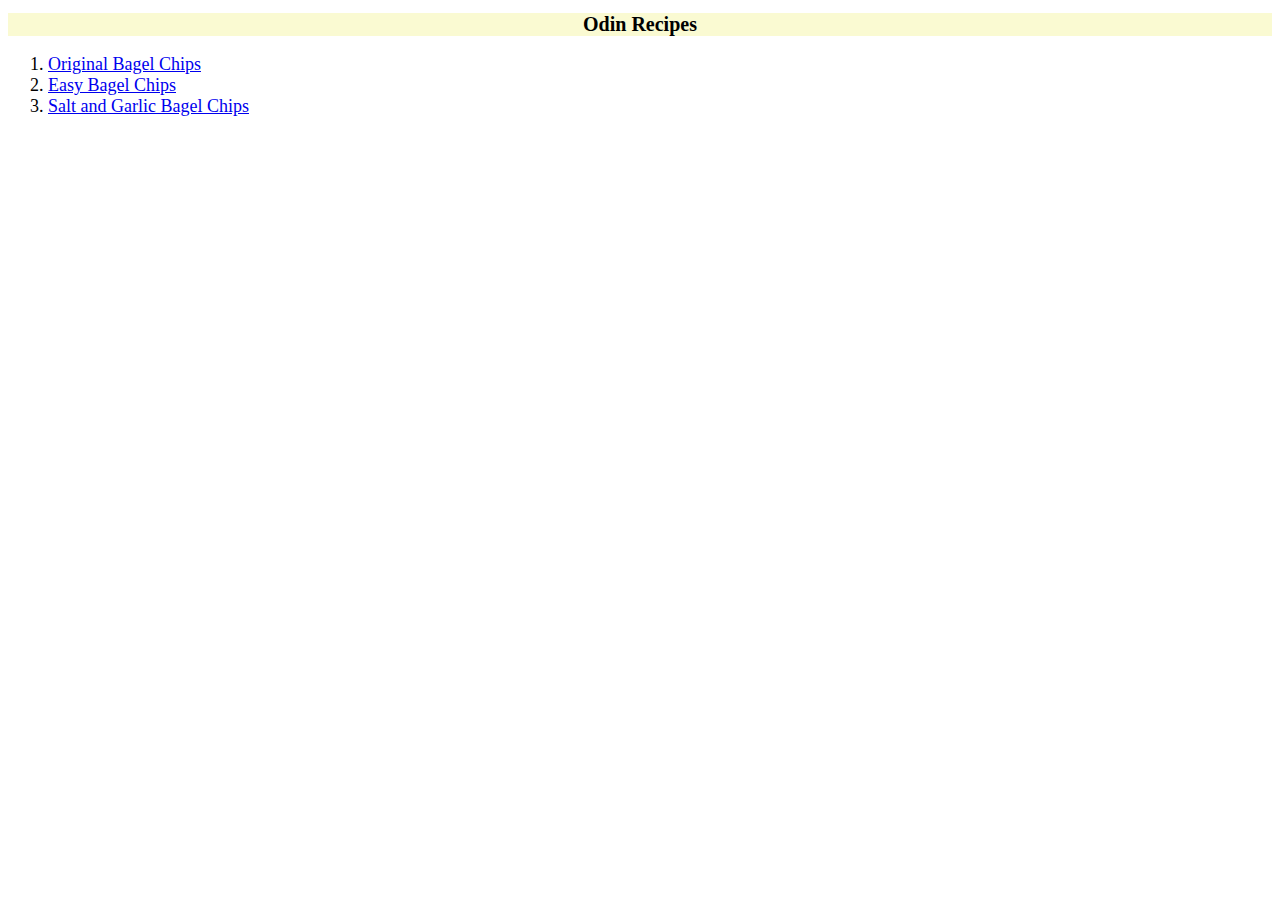
<file: index.html>
<!DOCTYPE html>
<html lang="en">
<head>
    <meta charset="UTF-8">
    <meta http-equiv="X-UA-Compatible" content="IE=edge">
    <meta name="viewport" content="width=<h1>, initial-scale=1.0">
    <link rel="stylesheet" href="recipes/style.css">
    <title>Odin Recipes</title>
</head>
<body>
    <h1>Odin Recipes</h1>
    <ol>
        <li><a href="recipes/bagelchips.html">Original Bagel Chips</a></li>
        <li><a href="recipes/simplebagelchips.html">Easy Bagel Chips</a></li>
        <li><a href="recipes/saltAndGarlicBagelChips.html">Salt and Garlic Bagel Chips</a></li>
    </ol>


</body>
</html>
</file>
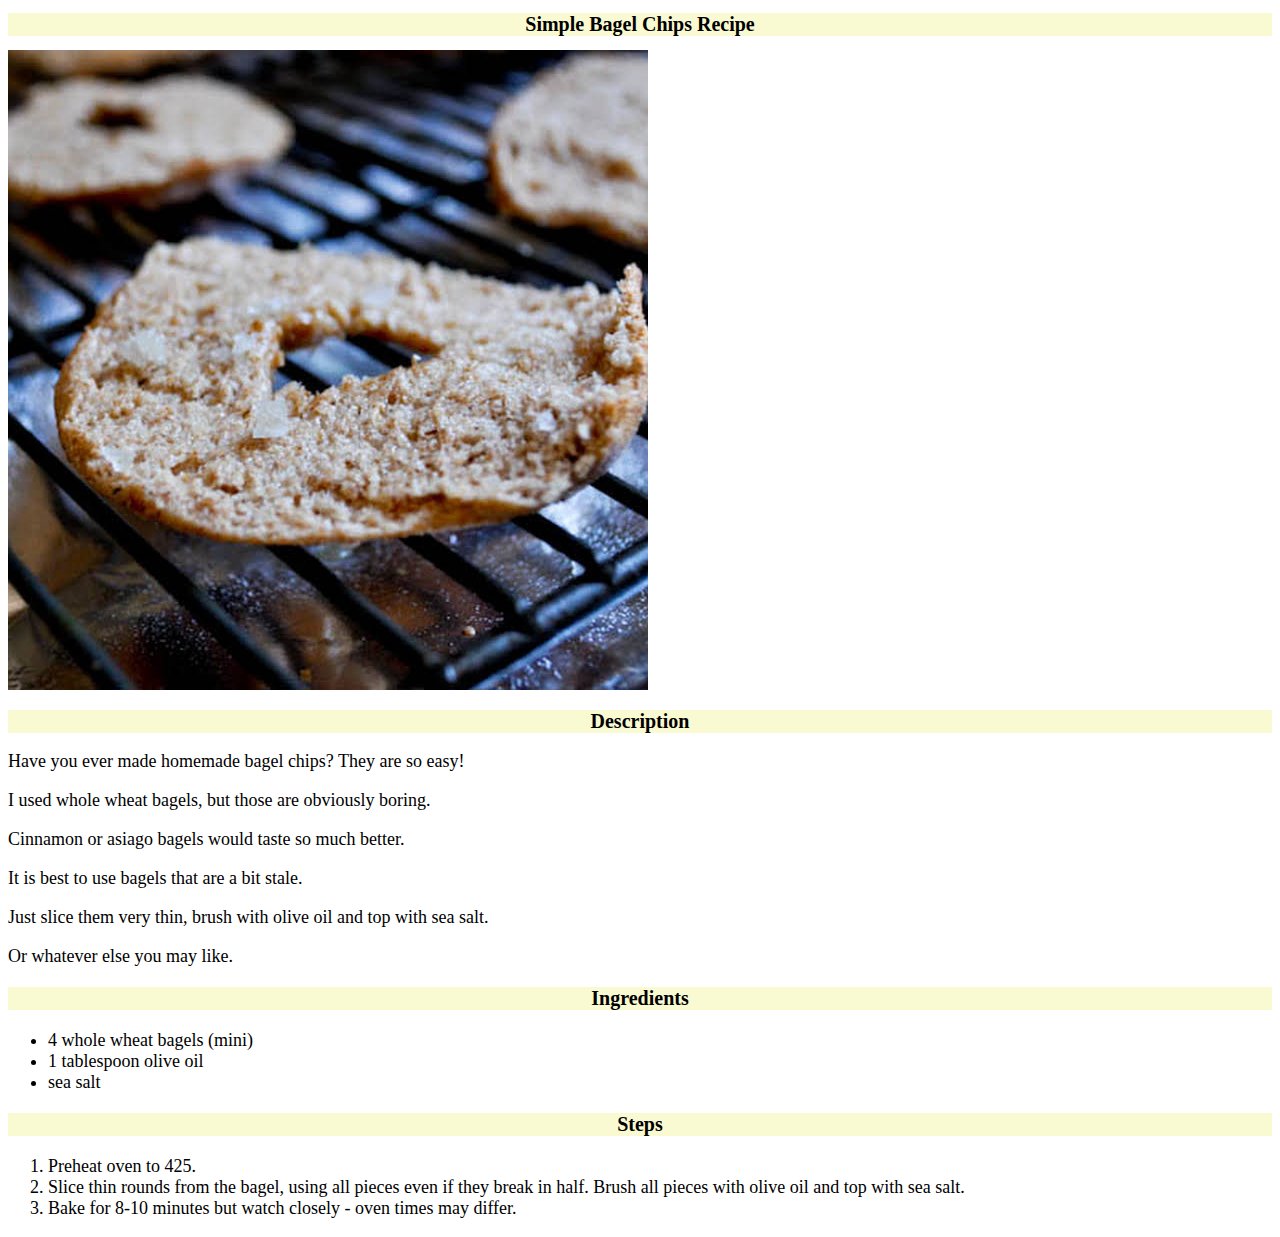
<file: recipes/bagelchips.html>
<!DOCTYPE html>
<html lang="en">
<head>
    <meta charset="UTF-8">
    <meta http-equiv="X-UA-Compatible" content="IE=edge">
    <meta name="viewport" content="width=device-width, initial-scale=1.0">
    <link rel="stylesheet" href="style.css">
   
    <title>Document</title>
</head>
<body>
    <h1>Simple Bagel Chips Recipe</h1>
    <img src="simplebagelchips.jpg">

    <h2>Description</h2>
    <p>Have you ever made homemade bagel chips? They are so easy!</p>
    <p>I used whole wheat bagels, but those are obviously boring.</p>
    <p>Cinnamon or asiago bagels would taste so much better.</p>
    <p>It is best to use bagels that are a bit stale. </p>    
    <p>Just slice them very thin, brush with olive oil and top with sea salt.</p> 
    <p>Or whatever else you may like.</p>

    <h3>Ingredients</h3>
    <ul>
        <li>4 whole wheat bagels (mini)</li>
        <li>1 tablespoon olive oil</li>
        <li>sea salt</li>
    </ul>

    <h3>Steps</h3>
    <ol>
        <li>Preheat oven to 425.</li>
        <li>Slice thin rounds from the bagel, using all pieces even if they break in half.
            Brush all pieces with olive oil and top with sea salt.</li>
        <li>Bake for 8-10 minutes but watch closely - oven times may differ.</li>
    </ol>


</body>
</html>
</file>
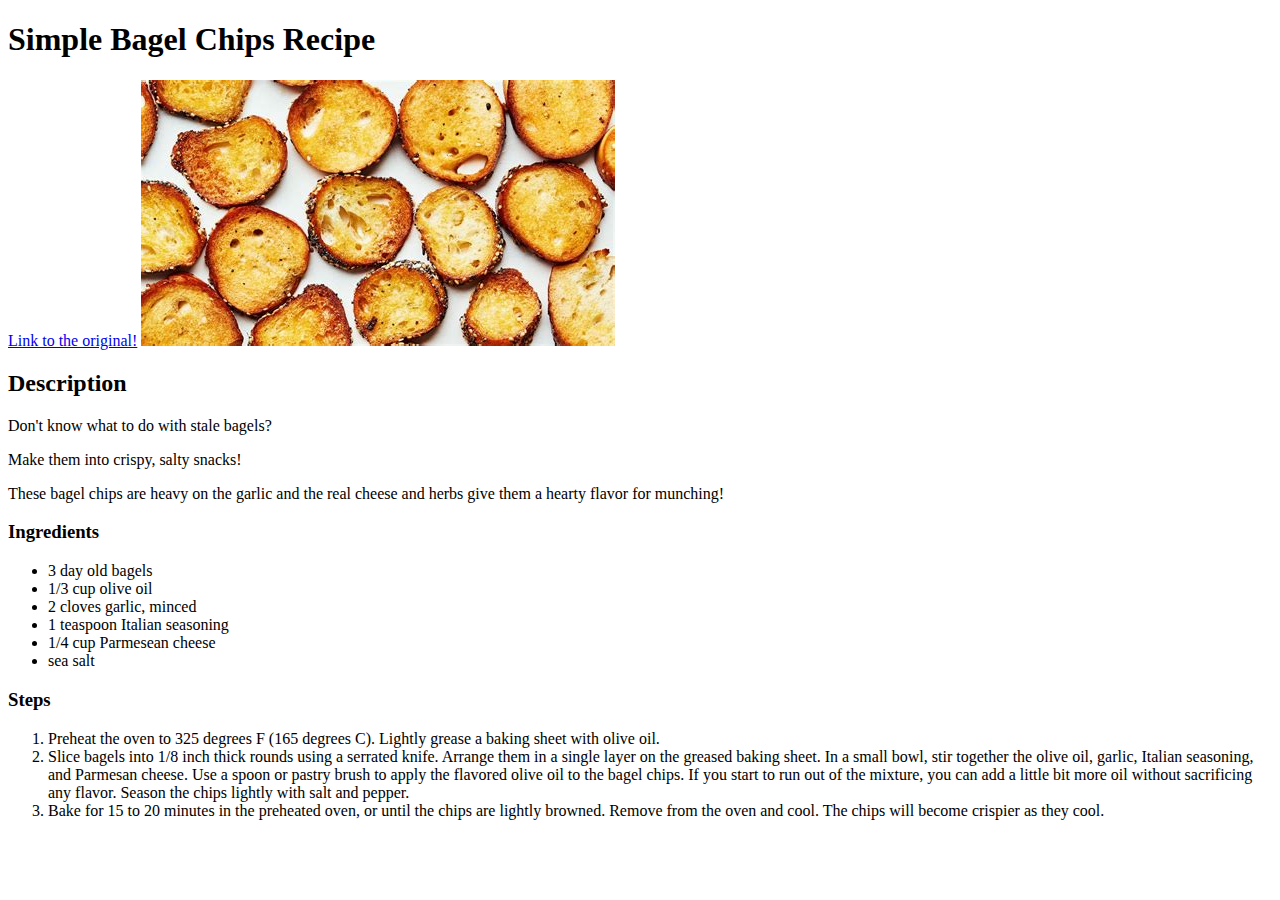
<file: recipes/saltAndGarlicBagelChips.html>
<!DOCTYPE html>
<html lang="en">
<head>
    <meta charset="UTF-8">
    <meta http-equiv="X-UA-Compatible" content="IE=edge">
    <meta name="viewport" content="width=device-width, initial-scale=1.0">
    <title>Document</title>
</head>
<body>
    <h1>Simple Bagel Chips Recipe</h1>
    <a href="https://www.allrecipes.com/recipe/72102/salt-and-garlic-bagel-chips/">Link to the original!</a>
    <img src="saltandgarlicbagelchips.jpg">

    <h2>Description</h2>
    <p>Don't know what to do with stale bagels?</p>
    <p>Make them into crispy, salty snacks!</p>
    <p>These bagel chips are heavy on the garlic and the real cheese and herbs give them a hearty flavor for munching!</p>
    
    <h3>Ingredients</h3>
    <ul>
        <li>3 day old bagels </li>
        <li>1/3 cup olive oil</li>
        <li>2 cloves garlic, minced</li>
        <li>1 teaspoon Italian seasoning</li>
        <li>1/4 cup Parmesean cheese</li>
        <li>sea salt</li>
    </ul>

    <h3>Steps</h3>
    <ol>
        <li>Preheat the oven to 325 degrees F (165 degrees C). Lightly grease a baking sheet with olive oil.</li>
        <li>Slice bagels into 1/8 inch thick rounds using a serrated knife. 
            Arrange them in a single layer on the greased baking sheet. 
            In a small bowl, stir together the olive oil, garlic, Italian seasoning, and Parmesan cheese. 
            Use a spoon or pastry brush to apply the flavored olive oil to the bagel chips. 
            If you start to run out of the mixture, you can add a little bit more oil without sacrificing any flavor. 
            Season the chips lightly with salt and pepper.</li>
        <li>Bake for 15 to 20 minutes in the preheated oven, or until the chips are lightly browned. Remove from the oven and cool. 
            The chips will become crispier as they cool.</li>
    </ol>


</body>
</html>
</file>
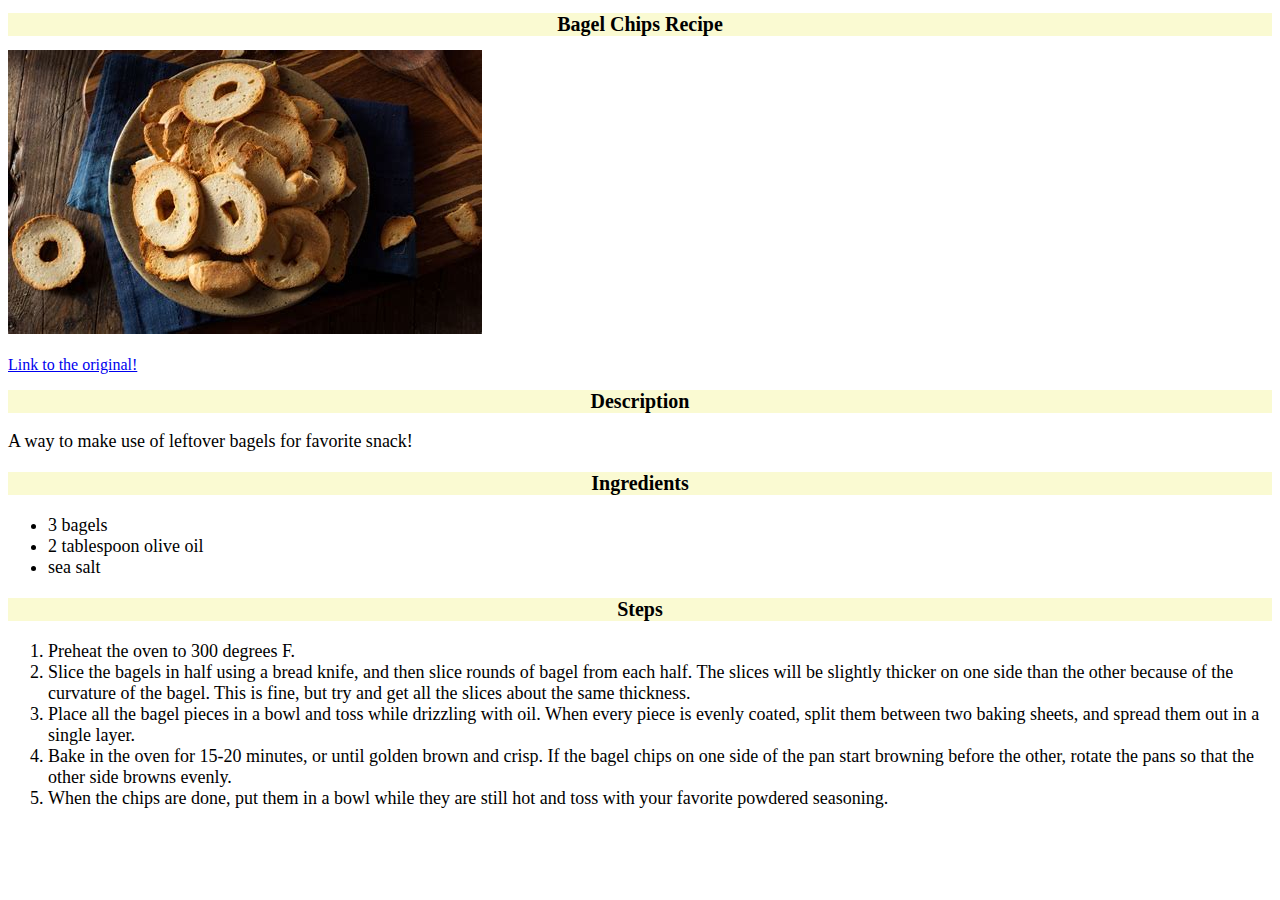
<file: recipes/simplebagelchips.html>
<!DOCTYPE html>
<html lang="en">
<head>
    <meta charset="UTF-8">
    <meta http-equiv="X-UA-Compatible" content="IE=edge">
    <meta name="viewport" content="width=device-width, initial-scale=1.0">
    <link rel="stylesheet" href="style.css">

    <title>Odin Recipes</title>
</head>
<body>
    <h1>Bagel Chips Recipe</h1>
    <img src="bagelchips.jpg"><br></br>
    <a href="https://www.pbs.org/food/recipes/bagel-chips/">Link to the original!</a>

    <h2>Description</h2>
   <p>A way to make use of leftover bagels for favorite snack!</p>

    <h3>Ingredients</h3>
    <ul>
        <li>3 bagels</li>
        <li>2 tablespoon olive oil</li>
        <li>sea salt</li>
    </ul>

    <h3>Steps</h3>
    <ol>
        <li>Preheat the oven to 300 degrees F.</li>
        <li>Slice the bagels in half using a bread knife, and then slice rounds of bagel from each half. The slices will be slightly thicker on one side than the other because of the curvature of the bagel. This is fine, but try and get all the slices about the same thickness.</li>
        <li>Place all the bagel pieces in a bowl and toss while drizzling with oil. When every piece is evenly coated, split them between two baking sheets, and spread them out in a single layer.</li>
        <li>Bake in the oven for 15-20 minutes, or until golden brown and crisp. If the bagel chips on one side of the pan start browning before the other, rotate the pans so that the other side browns evenly.</li>
        <li>When the chips are done, put them in a bowl while they are still hot and toss with your favorite powdered seasoning.</li>
    </ol>


</body>
</html>
</file>
<file: recipes/style.css>
/* basic style sheet */

p {
  font-size: 18px;
  color: black;
  font-family: Georgia, 'Times New Roman', Times, serif
}

img {
    height:auto;
    width:auto;
    align-items: center;
}

h1, h2, h3 {
  background-color: lightgoldenrodyellow;
  font-weight: bold;
  color: black;
  text-align: center;
  font-family: Georgia, 'Times New Roman', Times, serif;
  font-size: 20px;
}

ul, ol {
  font-size: 18px;
  color: black;
  font-family: Georgia, 'Times New Roman', Times, serif;

}
</file>
